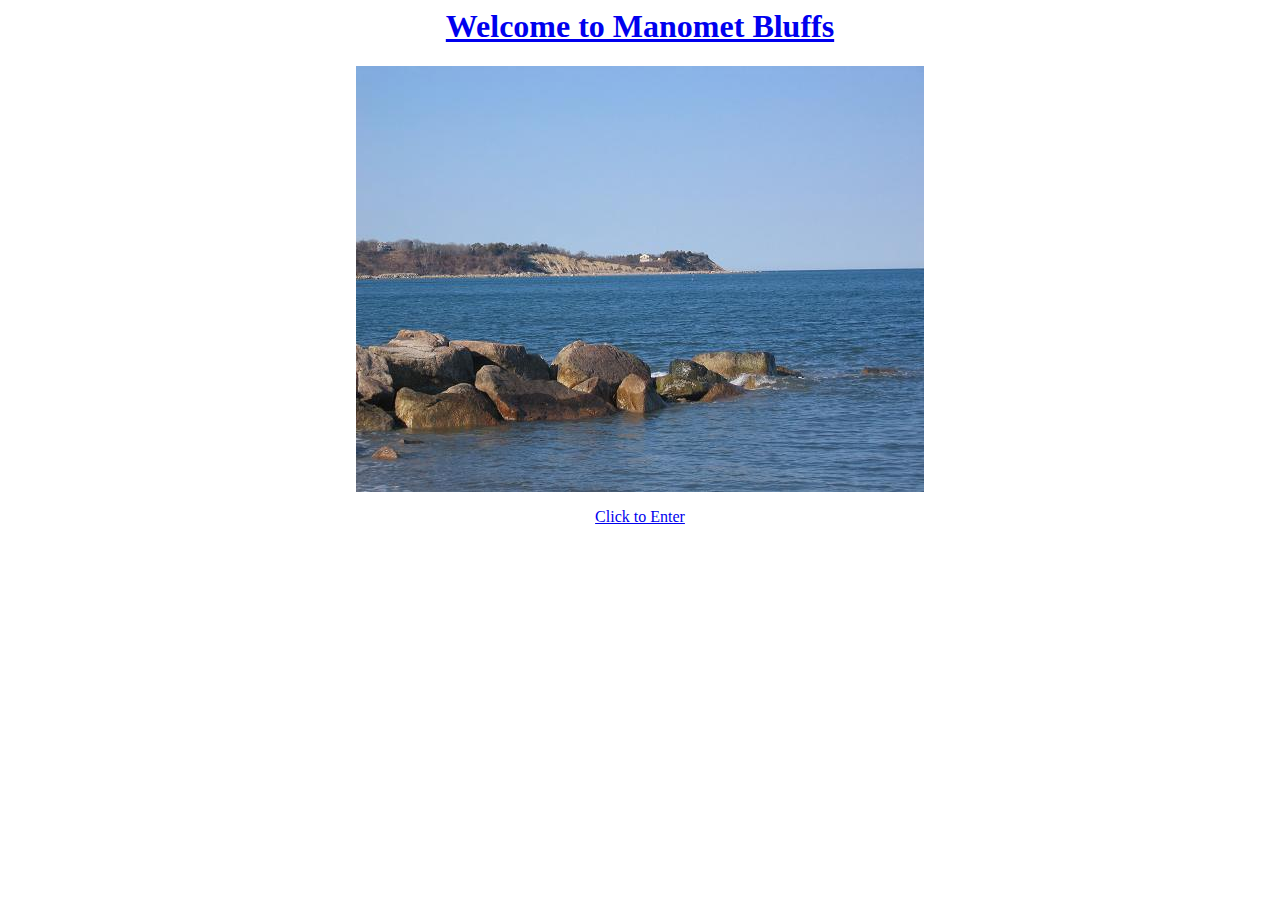
<file: index.html>
<html>
	<head>
		<title>Welcome to Manomet Bluffs</title>
	</head>
	<body>
		<center>
			<a href="main.html">
				<h1>Welcome to Manomet Bluffs</h1>
				<img src="thebeach_small.jpg" />
				<p>Click to Enter</p>
			</a>
		<center>
	</body>
</html>
</file>
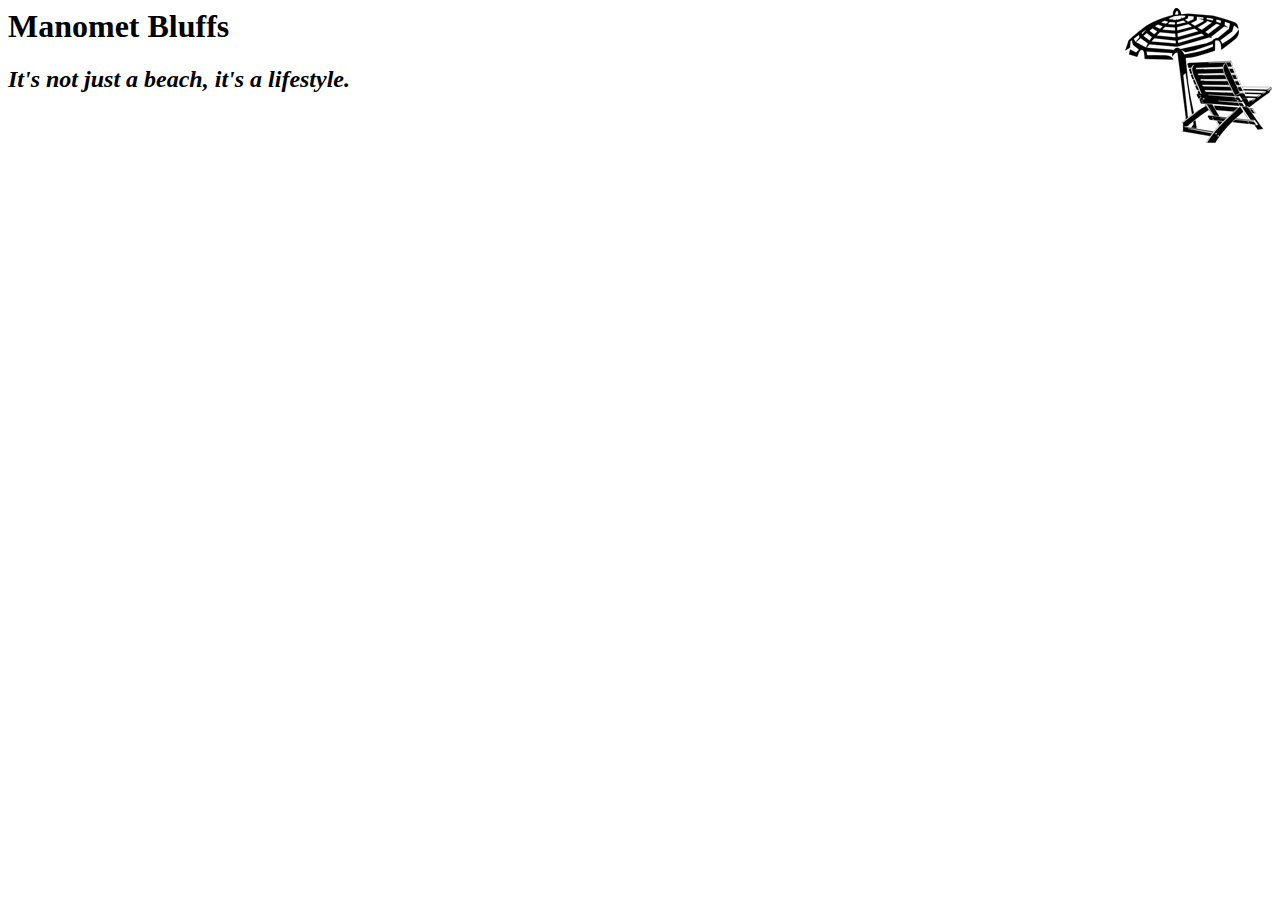
<file: main.html>
<html>
	<head>
		<link rel="stylesheet" type="text/css" href="manometbluffs.css" />
		<title>Welcome to Manomet Bluffs</title>
	</head>
	<body>
		<div id="logo">
			<img src="logo_small.jpg"/>
		</div>
		<div id="content">
			<h1 id="title">Manomet Bluffs</h1>
			<h2 id="catchphrase">It's not just a beach, it's a lifestyle.</h2>
			<script src='http://voap.weather.com/weather/oap/02345?template=GENXH&par=1005239837&unit=0&key=617a4d1e9680789bfe9c8042a7c7a22b'></script>
		</div>
	</body>
</html>
</file>
<file: manometbluffs.css>
#logo {
	float:right;
}

#title {
	
}

#catchphrase {
	font-style: italic;
}
</file>
